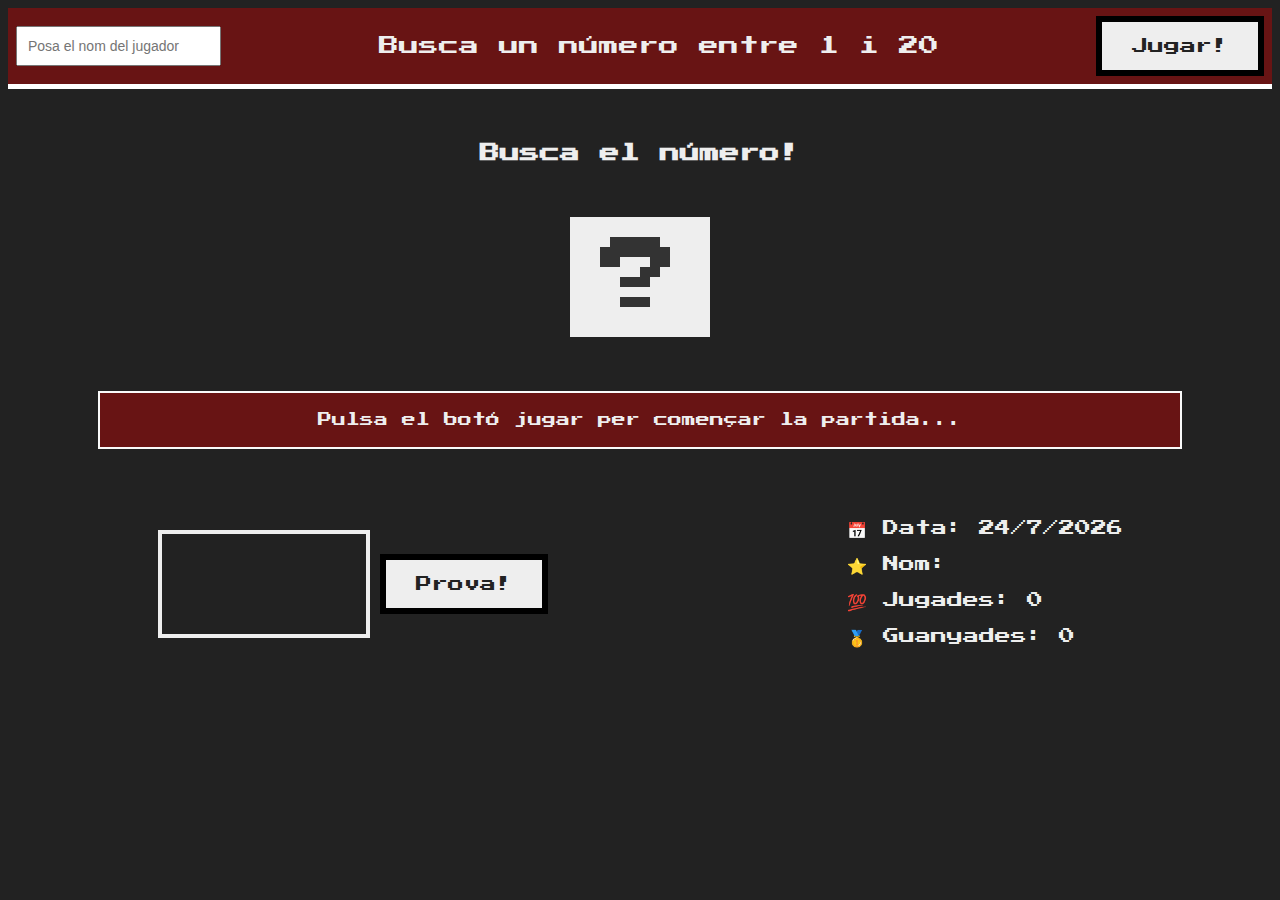
<file: index.html>
<!DOCTYPE html>
<html lang="en">
  <head>
    <meta charset="UTF-8" />
    <meta name="viewport" content="width=device-width, initial-scale=1.0" />
    <meta http-equiv="X-UA-Compatible" content="ie=edge" />
    <link rel="stylesheet" href="style/style.css" />
    <link href="https://fonts.googleapis.com/css2?family=Press+Start+2P&display=swap" rel="stylesheet">
    <title>Encerta el número!</title>
  </head>
  <body>
    <header>
      <input id="form-name" type="text" class="player" placeholder="Posa el nom del jugador">
      <p>Busca un número entre 1 i 20</p>
      <button class="btn" onclick="jugar()">Jugar!</button>
    </header>
    <main>
      <h1>Busca el número!</h1>
      <div id="number" class="number">?</div>
      <div>
        <p id="message" class="message">Pulsa el botó jugar per començar la partida...</p>
      </div>
    </main>
    <article>
      <section class="left">
        <input id="guess" type="number" class="guess" />
        <button id="btn" class="btn" onclick="provar()">Prova!</button>
      </section>
      <section class="right">
        <p class="label-data"> 📅 Data: <span id="player-data" class="player-data"></span></p>
        <p class="label-player">⭐ Nom: <span id="player-name" class="player-name"></span></p>
        <p id="jugades" class="label-score">💯 Jugades: <span class="player-score"">0</span></p>
        <p id="guanyades" class="label-highscore"> 🥇 Guanyades: <span class="player-highscore">0</span>
        </p>
      </section>
    </article>

    <script src="script/intern.js"></script>

  </body>
</html>
</file>
<file: style/style.css>
html {
  font-size: 20px;
}

body {
  font-family: 'Press Start 2P', sans-serif;
  color: #eee;
  background-color: #222;
}

header {
  display: flex;
  justify-content: space-between;
  align-items: center;
  gap: 1rem;
  padding: 0.4rem;
  background-color: #681414;
}

.player{
  padding: 0.5rem;
  font-size: 0.7rem;
  color: black;
}

main {
  color: #eee;
  display: flex;
  flex-direction: column;
  align-items: center;
  gap: 40px;
  border-top: 5px white solid;
  padding: 41px;
}

h1 {
  font-size: 1rem;
  text-align: center;
}

.number {
  background: #eee;
  color: #333;
  font-size: 4rem;
  width: 7rem;
  padding: 1rem 0rem;
  text-align: center;
}

.message {
  font-size: 0.7rem;
  background-color: #681414;
  border: 2px solid #fafafa;
  padding: 1rem;
  width: 52rem;
  text-align: center;
}

article {
  display: flex;
  justify-content: space-around;
}

.left {
  display: flex;
  align-items: center;
  gap: 10px;
}

.right {
  font-size: 0.8rem;
}

.guess {
  background: none;
  border: 4px solid #eee;
  font-family: inherit;
  color: inherit;
  font-size: 3rem;
  text-align: center;
  padding-top: 1rem;
  padding-bottom: 1rem;
  width: 200px;
}

.btn {
  border: 6px solid black;
  background-color: #eee;
  color: #222;
  font-size: 0.8rem;
  font-family: inherit;
  padding: 0.8rem 1.5rem;
  cursor: pointer;
}

.btn:hover {
  background-color: #ccc;
}


.label-score, .label-player, .label-data {
  margin-bottom: 0.5rem;
}
</file>
